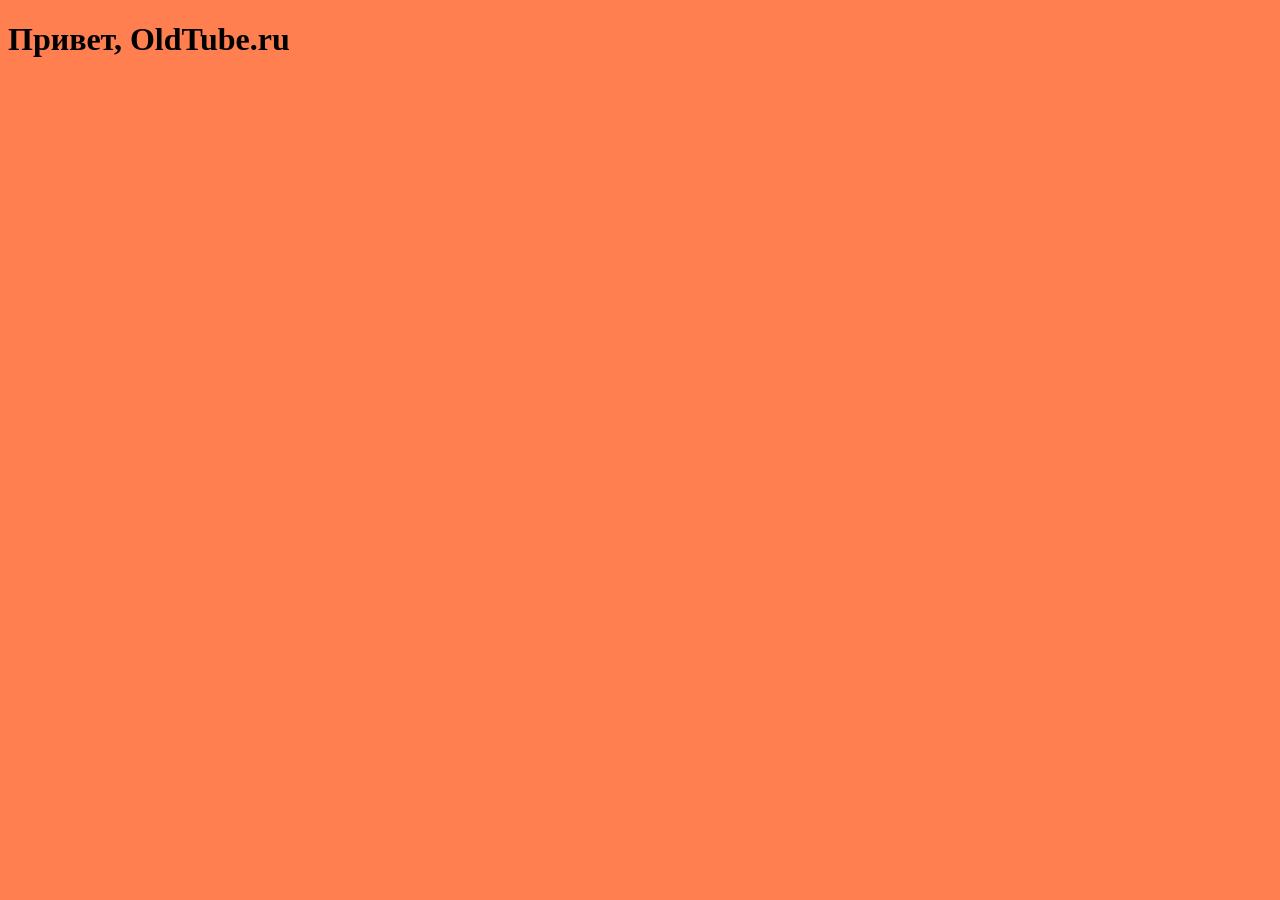
<file: index.html>
<!doctype html>
<html lang="en">
<head>
  <meta charset="UTF-8">
  <meta name="viewport"
        content="width=device-width, user-scalable=no, initial-scale=1.0, maximum-scale=1.0, minimum-scale=1.0">
  <meta http-equiv="X-UA-Compatible" content="ie=edge">
  <title>Document</title>
  <link rel="stylesheet" href="style.css">
</head>
<body>
  <h1>Привет, OldTube.ru</h1>
</body>
</html>
</file>
<file: style.css>
body { background-color: coral }
</file>
